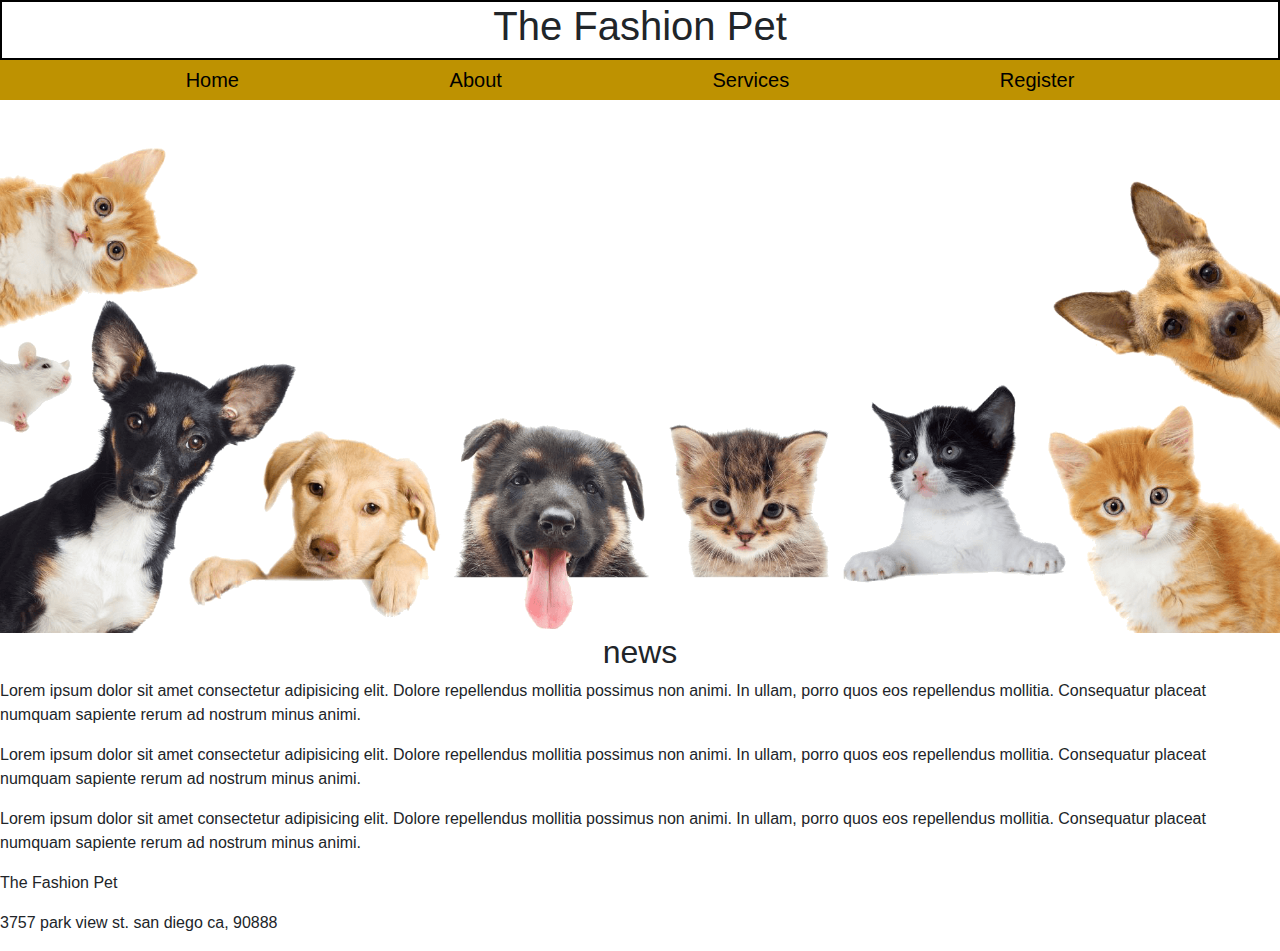
<file: petSALON2/index.html>
<!DOCTYPE html>
<html lang="en">
<head>
    <meta charset="UTF-8">
    <meta name="viewport" content="width=device-width, initial-scale=1.0">
    <link rel="stylesheet" href="https://stackpath.bootstrapcdn.com/bootstrap/4.5.2/css/bootstrap.min.css" integrity="sha384-JcKb8q3iqJ61gNV9KGb8thSsNjpSL0n8PARn9HuZOnIxN0hoP+VmmDGMN5t9UJ0Z" crossorigin="anonymous">
    <link rel="stylesheet" href="css/petSalon.css">
    <title>Document</title>
</head>
<body>
    <header>
        <h1>The Fashion Pet</h1>
    </header>

    <Nav class="menu">
        <a href="index.html">Home</a>
        <a href="about.html">About</a>
        <a href="services.html">Services</a>
        <a href="register.html">Register</a>
    </Nav>
    <main>
        <img src="img/pet-care.png" alt="pets" class="img1">
        <h2>news</h2>

        <p>Lorem ipsum dolor sit amet consectetur adipisicing elit. Dolore repellendus mollitia possimus non animi. In ullam, porro quos eos repellendus mollitia. Consequatur placeat numquam sapiente rerum ad nostrum minus animi.</p>
        <p>Lorem ipsum dolor sit amet consectetur adipisicing elit. Dolore repellendus mollitia possimus non animi. In ullam, porro quos eos repellendus mollitia. Consequatur placeat numquam sapiente rerum ad nostrum minus animi.</p>
        <p>Lorem ipsum dolor sit amet consectetur adipisicing elit. Dolore repellendus mollitia possimus non animi. In ullam, porro quos eos repellendus mollitia. Consequatur placeat numquam sapiente rerum ad nostrum minus animi.</p>
    </main>
    <footer>
        <p>The Fashion Pet </p>
        <p>3757 park view st. san diego ca, 90888</p>
    </footer>
    
</body>
</html>
</file>
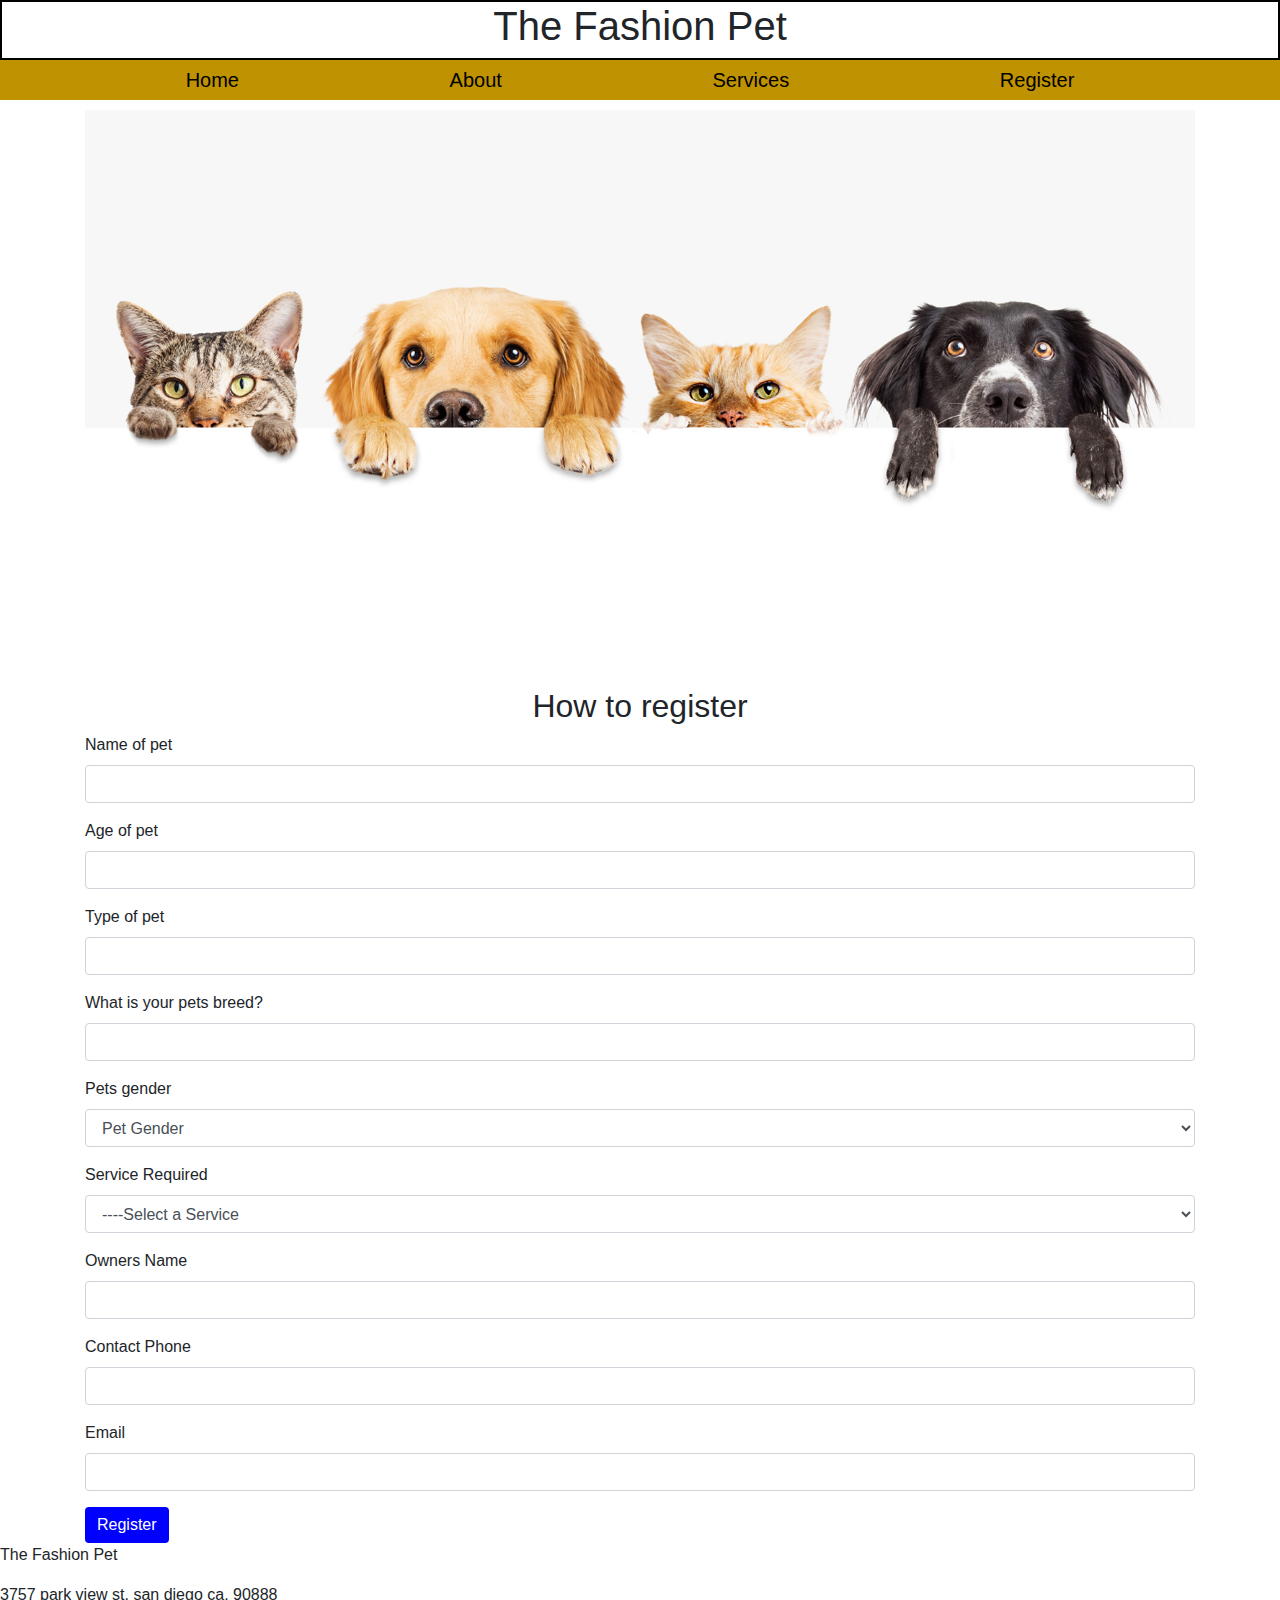
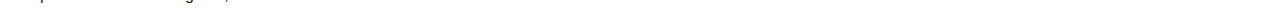
<file: petSALON2/register.html>
<!DOCTYPE html>
<html lang="en">
<head>
    <meta charset="UTF-8">
    <meta name="viewport" content="width=device-width, initial-scale=1.0">
    <link rel="stylesheet" href="https://stackpath.bootstrapcdn.com/bootstrap/4.5.2/css/bootstrap.min.css" integrity="sha384-JcKb8q3iqJ61gNV9KGb8thSsNjpSL0n8PARn9HuZOnIxN0hoP+VmmDGMN5t9UJ0Z" crossorigin="anonymous">
    <link rel="stylesheet" href="css/petSalon.css">
    <script src=""></script>
    <title>Document</title>
</head>
<body>
    <header>
        <h1>The Fashion Pet</h1>
    </header>

    <Nav class="menu">
        <a href="index.html">Home</a>
        <a href="about.html">About</a>
        <a href="services.html">Services</a>
        <a href="register.html">Register</a>
    </Nav>
    <main id="register-main" class="container">
        <img src="img/4pets.png" alt="4pets" class="img4">
        <h2>How to register</h2>
        
        <form action="">
            <p class="form-group" >
                <label for="name">Name of pet</label>
            <input type="name" class="form-control" type="text" id="petName">
            </p>
            <p class="form-group" >
                <label for="age">Age of pet</label>
                <input type="number" class="form-control" type="type" id="petAge">
            </p>
            <p class="form-group">
                <label for="type">Type of pet</label>
                <input type="text" class="form-control" id="petType">
            </p>
            <p class="form-group">
                <label for="breed">What is your pets breed?</label>
                <input type="text" class="form-control" id="petBreed">
            </p>
            <p class="form-group">
                <label for="gender">Pets gender</label>
                <select name="gender" class="form-control" id="gender">
                    <option value="" disabled selected>Pet Gender</option>
                    <option value="male">Male</option>
                    <option value="Female">Female</option>
                </select>
            </p>
            <p class="form-group">
                <label for="services">Service Required</label>
                <select name="services"class="form-control"  id="petService">
                    <option value="" disabled selected>----Select a Service</option>
                    <option value="shower">Shower  $45.00</option>
                    <option value="haircut">Haircut  $20.00</option>
                    <option value="nailTrimming">Nail Trimming  $10.00</option>
                    <option value="fullService">Full Service  $75.00</option>
                </select>
            </p>
            <p class="form-group">
                <label for="ownersName">Owners Name</label>
                <input type="text" class="form-control" id="ownersName">
            </p>
            <p class="form-group">
                <label for="contact">Contact Phone</label>
                <input type="text" class="form-control" id="contactPhone">
            </p>
            <p class="form-group">
                <label for="email">Email</label>
                <input type="text" class="form-control" id="email">
            </p>
            <input type="button" class="btn btn-success" value="Register" onclick="register">
        </form>
        <div id="petSection">

        </div>

        
    </main>
    <footer>
        <p>The Fashion Pet </p>
        <p>3757 park view st. san diego ca, 90888</p>
    </footer>
    <script src="https://ajax.googleapis.com/ajax/libs/jquery/3.5.1/jquery.min.js"></script>
    <script src="js/script.js"></script>
    <script src="js/dirctory.js"></script>
    
</body>
</html>
</file>
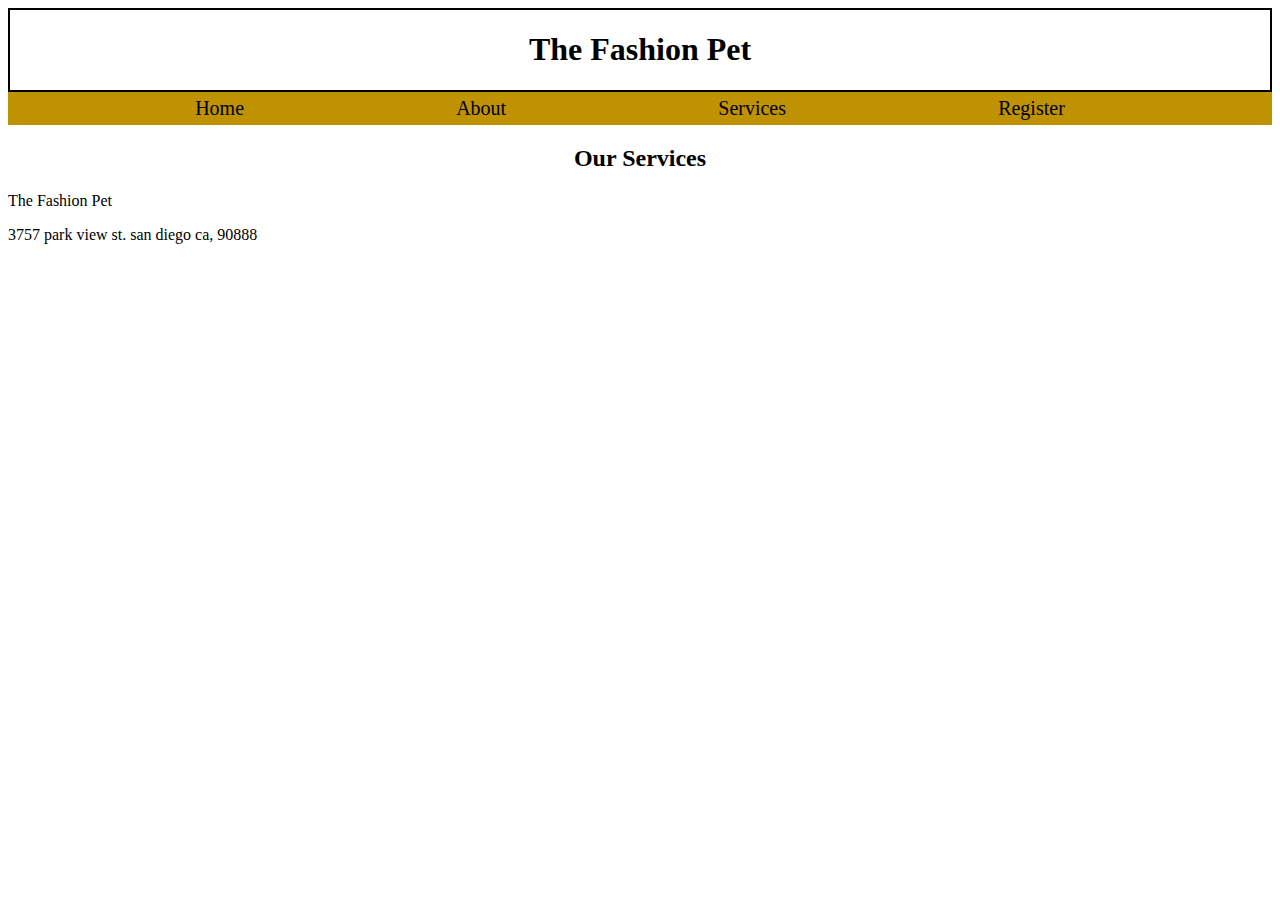
<file: petSALON2/services.html>
<!DOCTYPE html>
<html lang="en">
<head>
    <meta charset="UTF-8">
    <meta name="viewport" content="width=device-width, initial-scale=1.0">
    <link rel="stylesheet" href="css/petSalon.css">
    <title>Document</title>
</head>
<body>
    <header>
        <h1>The Fashion Pet</h1>
    </header>

    <Nav class="menu">
        <a href="index.html">Home</a>
        <a href="about.html">About</a>
        <a href="services.html">Services</a>
        <a href="register.html">Register</a>
    </Nav>
    <main>
        <h2>Our Services</h2>

        
    </main>
    <footer>
        <p>The Fashion Pet </p>
        <p>3757 park view st. san diego ca, 90888</p>
    </footer>
    
</body>
</html>
</file>
<file: petSALON2/css/petSalon.css>
header{
    text-align: center;
    border: 2px solid black;
}

.img1{
    display: block;
    margin-left: auto;
    margin-right: auto;
    margin-top: 10px;
    width: 100%;
    height: 50%;
}

nav.menu{
    background-color: rgb(190, 146, 1);
    display: flex;
    justify-content: space-evenly;
}

nav.menu a{
    color: black;
    text-decoration: none;
    padding: 5px;
    font-size: 20px;
    margin-right: 20px;
}

.img2{
    display: block;
    margin-left: auto;
    margin-right: auto;
    margin-top: 10px;
    width: 50%;
}

h2{
    text-align: center;
}

.news{
    text-align: center;
    border: 3px solid black;
    border-radius: 10px;
}
.pet{
    border: 1px solid black;
    
}

#petSection{
    display: grid;
    grid-template-columns: 1fr 1fr 1fr;
}

.btn-success{
    background-color: blue;
    border: none; 
}

.btn-success :hover{
    background-color: blue!important;
}

.img4{
    display: block;
    margin-left: auto;
    margin-right: auto;
    margin-top: 10px;
    width: 100%;
}
</file>
